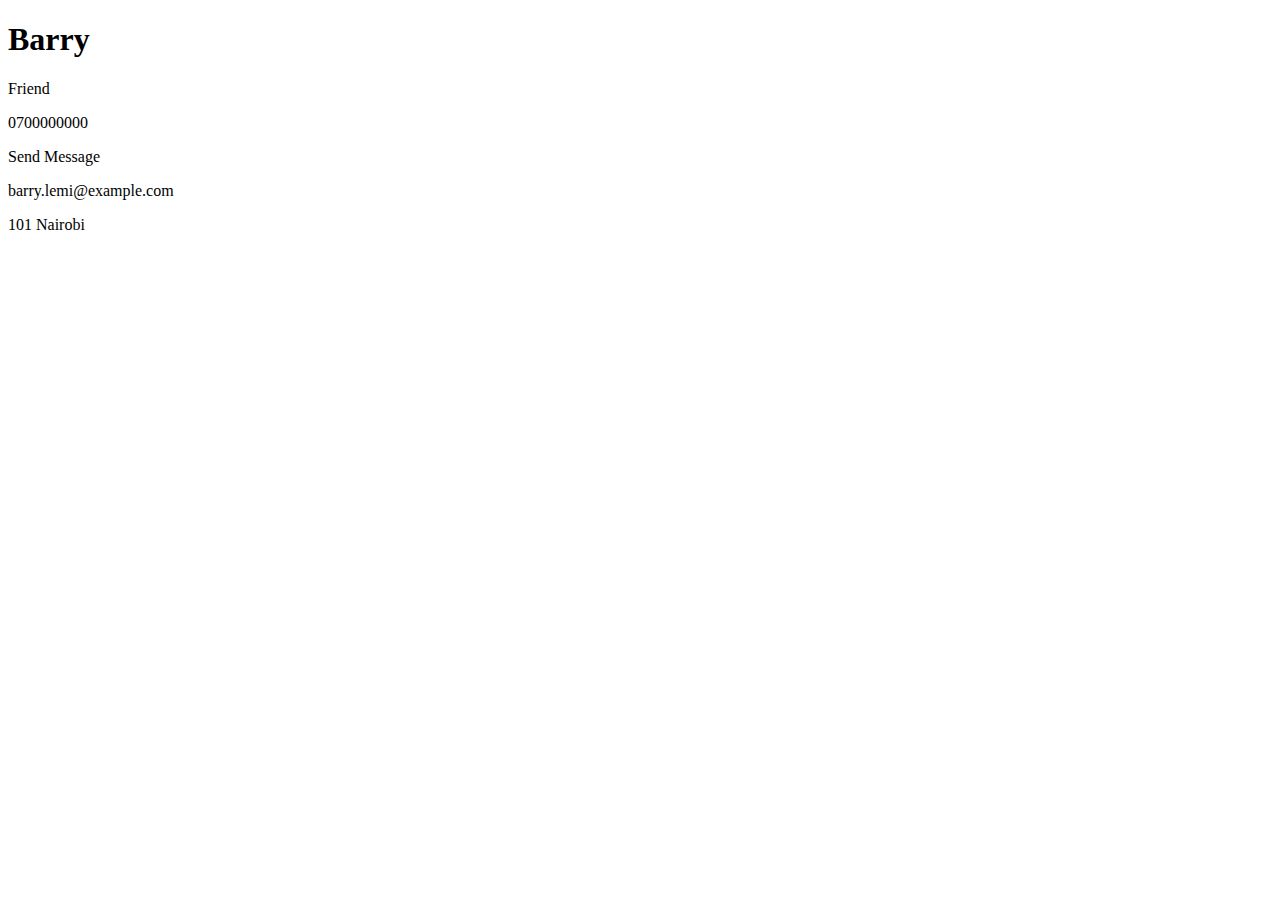
<file: contact-profile.html>
<!DOCTYPE html>
<html lang="en">
<head>
    <meta charset="UTF-8">
    <meta http-equiv="X-UA-Compatible" content="IE=edge">
    <meta name="viewport" content="width=device-width, initial-scale=1.0">
    <title>Document</title>
</head>
<body>
    <div class="container">
		<header class="hero">
			<a href="index.html">
				<i  class="fas fa-chevron-circle-left back-btn"></i>
			</a>
			<div class="hero-info">
				<h1 class="name">Barry</h1>
				<p  class="relationship">Friend</p>
			</div>
		</header>

		<section class="contact-info">

			<div class="info-line">
				<i class="fas fa-phone icon-gradient"></i>
				<p class="phone-number">0700000000</p>
			</div>

		

			<div class="info-line">
				<i class="fas fa-sms icon-gradient"></i>
				<p class="sms">Send Message</p>
			</div>

			

			<div class="info-line">
				<i class="fas fa-envelope icon-gradient"></i>
				<p class="email">barry.lemi@example.com</p>
			</div>

			

			<div class="info-line">
				<i id="location" class="fas fa-map-marker-alt icon-gradient"></i>
				<p class="address">101 Nairobi</p>
			</div>
		</section>

		<a href="edit.html">
			<section class="edit-contact">
				<div class="edit-button">
					<i class="fas fa-cog icon-gradient"></i>
				</div>
			</section>
		</a>
	</div> 
</body>
</html>
</file>
